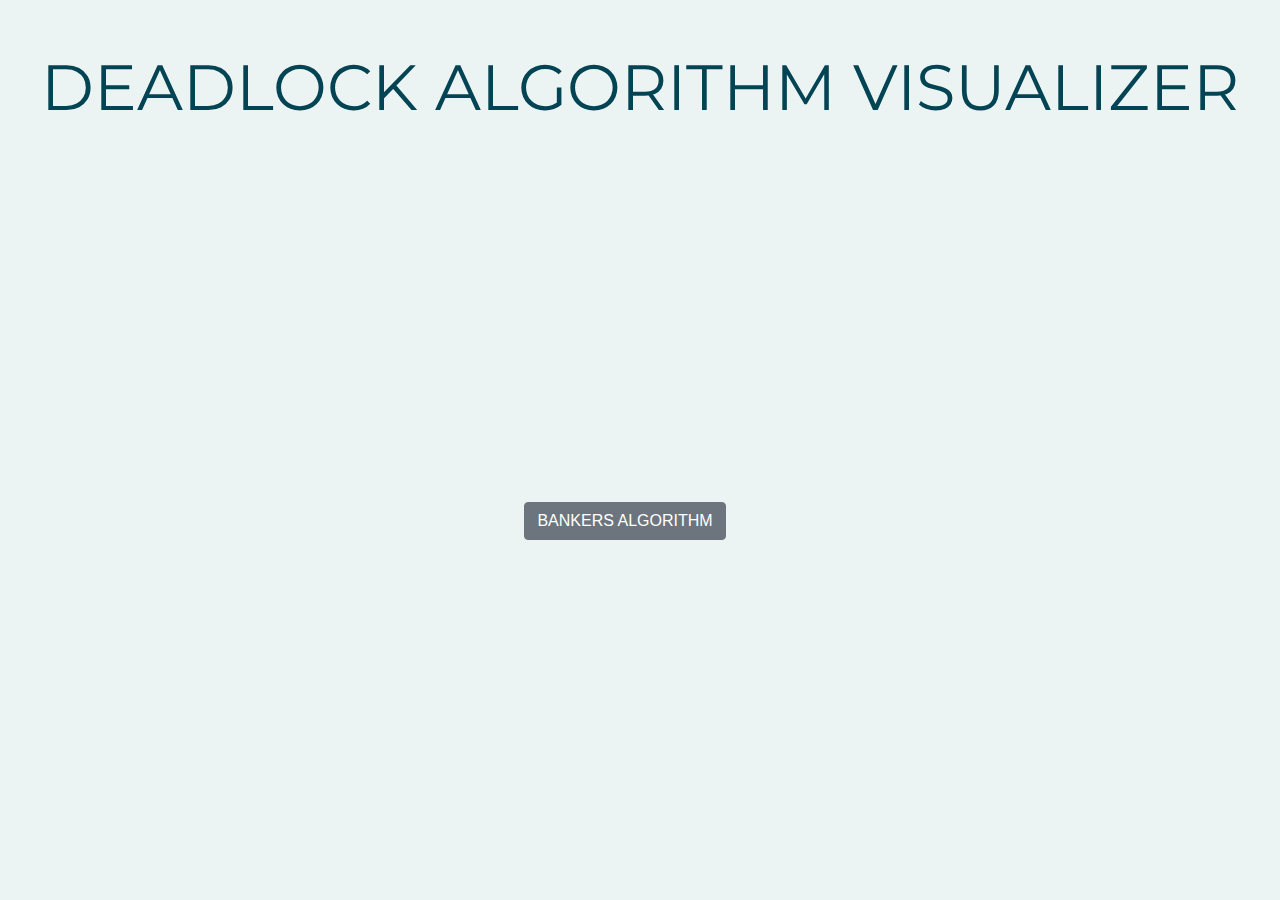
<file: index.html>
<!DOCTYPE html>
<html lang="en">
  <head>
    <!-- Required meta tags -->
    <meta charset="utf-8" />
    <meta
      name="viewport"
      content="width=device-width, initial-scale=1, shrink-to-fit=no"
    />

    <!-- Bootstrap CSS -->
    <link
      rel="stylesheet"
      href="https://stackpath.bootstrapcdn.com/bootstrap/4.5.2/css/bootstrap.min.css"
      integrity="sha384-JcKb8q3iqJ61gNV9KGb8thSsNjpSL0n8PARn9HuZOnIxN0hoP+VmmDGMN5t9UJ0Z"
      crossorigin="anonymous"
    />

    <!-- Custom CSS -->
    <link rel="stylesheet" href="./style.css" />
    <!-- Title of the page -->
    <title>Deadlock Prevention</title>
  </head>

  <body>
    <!-- Background Animation Starts -->
    <div class="container">
      <ul class="circles">
        <li></li>
        <li></li>
        <li></li>
        <li></li>
        <li></li>
        <li></li>
        <li></li>
        <li></li>
        <li></li>
        <li></li>
      </ul>
    </div>
    <!-- Background Animation Ends -->

    <div class="content">
      <h1 class="heading text-center pt-5">DEADLOCK ALGORITHM VISUALIZER</h1>
      <div class="row text-center">
        <div class="col-12">
          <a href="./bankers.html" class="btn btn-secondary">
            BANKERS ALGORITHM
          </a>
        </div>
      </div>
    </div>

    <!-- Optional JavaScript -->
    <!-- jQuery first, then Popper.js, then Bootstrap JS -->
    <script
      src="https://code.jquery.com/jquery-3.5.1.slim.min.js"
      integrity="sha384-DfXdz2htPH0lsSSs5nCTpuj/zy4C+OGpamoFVy38MVBnE+IbbVYUew+OrCXaRkfj"
      crossorigin="anonymous"
    ></script>
    <script
      src="https://cdn.jsdelivr.net/npm/popper.js@1.16.1/dist/umd/popper.min.js"
      integrity="sha384-9/reFTGAW83EW2RDu2S0VKaIzap3H66lZH81PoYlFhbGU+6BZp6G7niu735Sk7lN"
      crossorigin="anonymous"
      <!-- hameedhasmadechanges -->
    ></script>
    <script
      src="https://stackpath.bootstrapcdn.com/bootstrap/4.5.2/js/bootstrap.min.js"
      integrity="sha384-B4gt1jrGC7Jh4AgTPSdUtOBvfO8shuf57BaghqFfPlYxofvL8/KUEfYiJOMMV+rV"
      crossorigin="anonymous"
    ></script>
  </body>
</html>
</file>
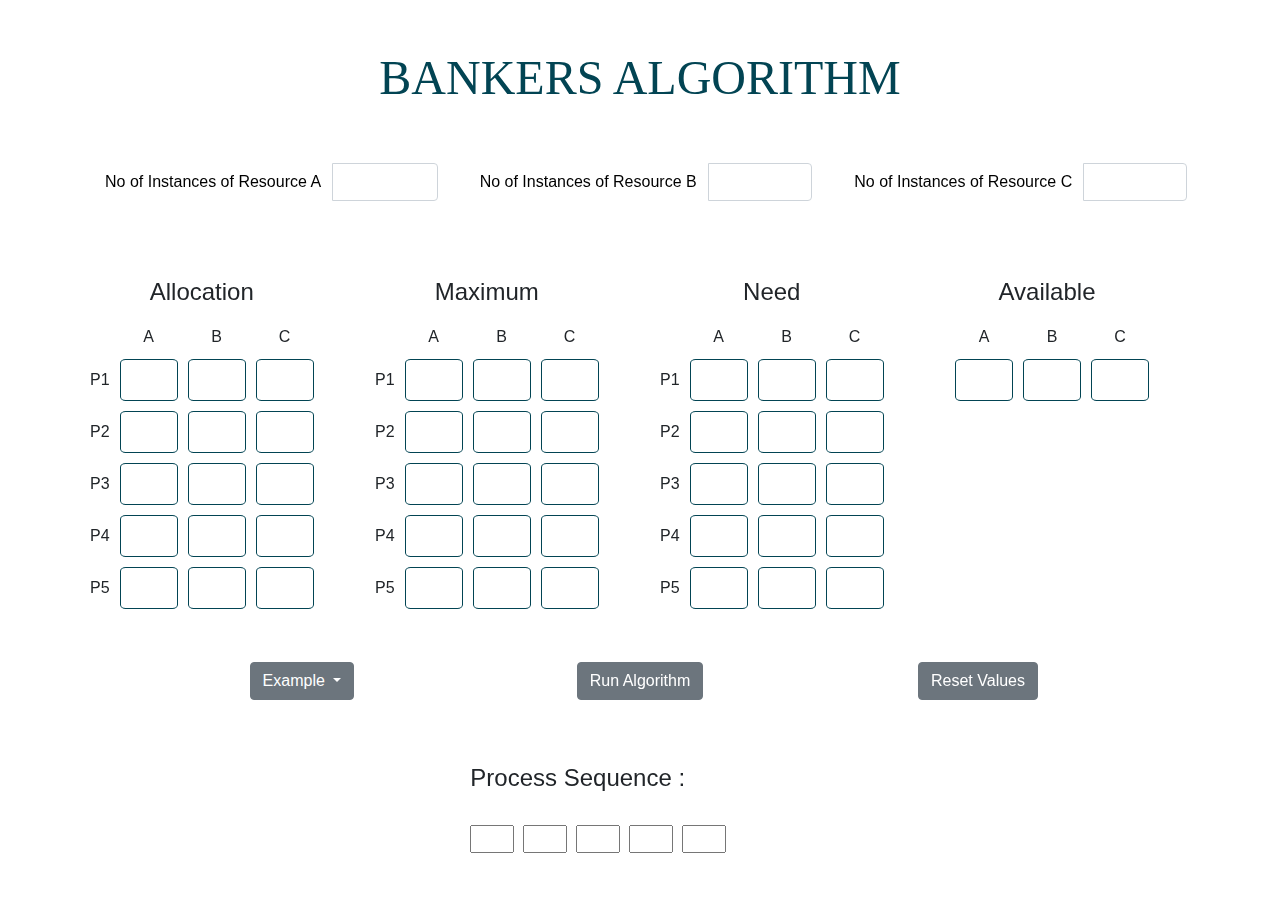
<file: bankers.html>
<!DOCTYPE html>
<html lang="en">
  <head>
    <!-- Required meta tags -->
    <meta charset="utf-8">
    <meta name="viewport" content="width=device-width, initial-scale=1, shrink-to-fit=no">

    <!-- Bootstrap CSS -->
    <link rel="stylesheet" href="https://stackpath.bootstrapcdn.com/bootstrap/4.5.2/css/bootstrap.min.css" integrity="sha384-JcKb8q3iqJ61gNV9KGb8thSsNjpSL0n8PARn9HuZOnIxN0hoP+VmmDGMN5t9UJ0Z" crossorigin="anonymous">

    <!-- Custom CSS -->
    <link rel="stylesheet" href="./bankers.css">
    <!-- Title of the page -->
    <title>Bankers Algorithm</title>
  
  </head>
  <body id="body">
    <!-- Background Animation Starts -->
    <div class="container">
      <ul class="circles">
        <li></li>
        <li></li>
        <li></li>
        <li></li>
        <li></li>
        <li></li>
        <li></li>
        <li></li>
        <li></li>
        <li></li>
      </ul>
    </div>
    <!-- Background Animation Ends -->

    <!-- Main Algo Implementation Starts -->
    <div class="container pt-5">
      <h2 class="text-center subheading">BANKERS ALGORITHM</h2>
    </div>
    <div class="container">
      <div class="row p-2 pt-5">
        <!-- Total Instance Form Starts -->
        <div class="col-4 text-center">
          <div class="input-group mb-3">
            <div class="input-group-prepend">
              <span class="input-group-text" id="basic-addon1">No of Instances of Resource A</span>
            </div>
            <input type="text" size="2" maxlength="2" class="form-control" id="resourceA" required>
          </div> 
        </div>
        <div class="col-4 text-center">
          <div class="input-group mb-3">
            <div class="input-group-prepend">
              <span class="input-group-text" id="basic-addon1">No of Instances of Resource B</span>
            </div>
            <input type="text" size="2" maxlength="2" class="form-control" id="resourceB" required>
          </div> 
        </div>
        <div class="col-4 text-center">
          <div class="input-group mb-3">
            <div class="input-group-prepend">
              <span class="input-group-text" id="basic-addon1">No of Instances of Resource C</span>
            </div>
            <input type="text" size="2" maxlength="2" class="form-control" id="resourceC" required>
          </div> 
        </div>
        <!-- Total Instance Form Ends -->
      </div>
    </div>
    <div class="container pt-5">
      <div class="row">
        <!-- Allocation Form Starts -->
        <div class="col-3 text-center">
          <table class="text-center">
            <thead>
              <tr>
                <th colspan="4"><h4>Allocation</h4></th>
              </tr>
            </thead>
            <tbody>
              <tr>
                <td></td>
                <td>A</td>
                <td>B</td>
                <td>C</td>
              </tr>
              <tr>
                <td>P1</td>
                <td><input size="2" maxlength="2" id="a11"></td>
                <td><input size="2" maxlength="2" id="a12"></td>
                <td><input size="2" maxlength="2" id="a13"></td>
              </tr>
              <tr>
                <td>P2</td>
                <td><input size="2" maxlength="2" id="a21"></td>
                <td><input size="2" maxlength="2" id="a22"></td>
                <td><input size="2" maxlength="2" id="a23"></td>
              </tr>
              <tr>
                <td>P3</td>
                <td><input size="2" maxlength="2" id="a31"></td>
                <td><input size="2" maxlength="2" id="a32"></td>
                <td><input size="2" maxlength="2" id="a33"></td>
              </tr>
              <tr>
                <td>P4</td>
                <td><input size="2" maxlength="2" id="a41"></td>
                <td><input size="2" maxlength="2" id="a42"></td>
                <td><input size="2" maxlength="2" id="a43"></td>
              </tr>
              <tr>
                <td>P5</td>
                <td><input size="2" maxlength="2" id="a51"></td>
                <td><input size="2" maxlength="2" id="a52"></td>
                <td><input size="2" maxlength="2" id="a53"></td>
              </tr>
            </tbody>
          </table>
        </div>
        <!-- Allocation Form Ends -->

        <!-- Max Form Starts -->
        <div class="col-3 text-center">
          <table class="text-center">
            <thead>
              <tr>
                <th colspan="4"><h4>Maximum</h4></th>
              </tr>
            </thead>
            <tbody>
              <tr>
                <td></td>
                <td>A</td>
                <td>B</td>
                <td>C</td>
              </tr>
              <tr>
                <td>P1</td>
                <td><input size="2" maxlength="2" id="m11"></td>
                <td><input size="2" maxlength="2" id="m12"></td>
                <td><input size="2" maxlength="2" id="m13"></td>
              </tr>
              <tr>
                <td>P2</td>
                <td><input size="2" maxlength="2" id="m21"></td>
                <td><input size="2" maxlength="2" id="m22"></td>
                <td><input size="2" maxlength="2" id="m23"></td>
              </tr>
              <tr>
                <td>P3</td>
                <td><input size="2" maxlength="2" id="m31"></td>
                <td><input size="2" maxlength="2" id="m32"></td>
                <td><input size="2" maxlength="2" id="m33"></td>
              </tr>
              <tr>
                <td>P4</td>
                <td><input size="2" maxlength="2" id="m41"></td>
                <td><input size="2" maxlength="2" id="m42"></td>
                <td><input size="2" maxlength="2" id="m43"></td>
              </tr>
              <tr>
                <td>P5</td>
                <td><input size="2" maxlength="2" id="m51"></td>
                <td><input size="2" maxlength="2" id="m52"></td>
                <td><input size="2" maxlength="2" id="m53"></td>
              </tr>
            </tbody>
          </table>
        </div>
        <!-- Max Form Ends -->

        <!-- Need Form Starts -->
        <div class="col-3 text-center">
          <table class="text-center">
            <thead>
              <tr>
                <th colspan="4"><h4>Need</h4></th>
              </tr>
            </thead>
            <tbody>
              <tr>
                <td></td>
                <td>A</td>
                <td>B</td>
                <td>C</td>
              </tr>
              <tr>
                <td>P1</td>
                <td><input size="2" maxlength="2" id="n11"></td>
                <td><input size="2" maxlength="2" id="n12"></td>
                <td><input size="2" maxlength="2" id="n13"></td>
              </tr>
              <tr>
                <td>P2</td>
                <td><input size="2" maxlength="2" id="n21"></td>
                <td><input size="2" maxlength="2" id="n22"></td>
                <td><input size="2" maxlength="2" id="n23"></td>
              </tr>
              <tr>
                <td>P3</td>
                <td><input size="2" maxlength="2" id="n31"></td>
                <td><input size="2" maxlength="2" id="n32"></td>
                <td><input size="2" maxlength="2" id="n33"></td>
              </tr>
              <tr>
                <td>P4</td>
                <td><input size="2" maxlength="2" id="n41"></td>
                <td><input size="2" maxlength="2" id="n42"></td>
                <td><input size="2" maxlength="2" id="n43"></td>
              </tr>
              <tr>
                <td>P5</td>
                <td><input size="2" maxlength="2" id="n51"></td>
                <td><input size="2" maxlength="2" id="n52"></td>
                <td><input size="2" maxlength="2" id="n53"></td>
              </tr>
            </tbody>
          </table>
        </div>
        <!-- Need Form Ends -->

        <!-- Available Form Starts -->
        <div class="col-3 text-center">
          <table class="text-center">
            <thead>
              <tr>
                <th colspan="4"><h4>Available</h4></th>
              </tr>
            </thead>
            <tbody>
              <tr>
                <td></td>
                <td>A</td>
                <td>B</td>
                <td>C</td>
              </tr>
              <tr>
                <td></td>
                <td><input size="2" maxlength="2" id="av11"></td>
                <td><input size="2" maxlength="2" id="av12"></td>
                <td><input size="2" maxlength="2" id="av13"></td>
              </tr>
            </tbody>
          </table>
        </div>
        <!-- Available Form Ends -->
      </div>

      <!-- Algo Buttons Starts -->
      <div class="row m-5 text-center">
        <div class="col-4">
          <button class="btn btn-secondary dropdown-toggle" id="exampleButton" data-bs-toggle="dropdown" aria-expanded="false">
            Example
          </button>
          <ul class="dropdown-menu" aria-labelledby="exampleButton">
            <li><a href="#" class="dropdown-item" onclick="safe()">Safe</a></li>
            <li><a href="#" class="dropdown-item" onclick="unsafe()">Unsafe</a></li>
          </ul>
        </div>
        <div class="col-4">
          <a href="#" class="btn btn-secondary" onclick="run_algo()">Run Algorithm</a>
        </div>
        <div class="col-4">
          <a href="#" class="btn btn-secondary" onclick="reset()">Reset Values</a>
        </div>
      </div>
      <!-- Algo Buttons Ends -->
      
      <!-- Process Sequence Starts -->
      <div class="row p-3 mt-3 mb-3">
        <div class="col-6 offset-4">
          <h4>Process Sequence :</h4><br>
          <input id="p1" size="2" maxlength="2"/>&nbsp
          <input id="p2" size="2" maxlength="2"/>&nbsp
          <input id="p3" size="2" maxlength="2"/>&nbsp
          <input id="p4" size="2" maxlength="2"/>&nbsp
          <input id="p5" size="2" maxlength="2"/>
        </div>
      </div>
      <!-- Process Sequence Ends -->
    </div>
    
    <!-- Optional JavaScript -->
    <!-- jQuery first, then Popper.js, then Bootstrap JS -->
    <script src="https://code.jquery.com/jquery-3.5.1.slim.min.js" integrity="sha384-DfXdz2htPH0lsSSs5nCTpuj/zy4C+OGpamoFVy38MVBnE+IbbVYUew+OrCXaRkfj" crossorigin="anonymous"></script>
    <script src="https://cdn.jsdelivr.net/npm/bootstrap@5.0.2/dist/js/bootstrap.bundle.min.js" integrity="sha384-MrcW6ZMFYlzcLA8Nl+NtUVF0sA7MsXsP1UyJoMp4YLEuNSfAP+JcXn/tWtIaxVXM" crossorigin="anonymous"></script>
    <link href="https://cdn.jsdelivr.net/npm/bootstrap@5.0.2/dist/css/bootstrap.min.css" rel="stylesheet" integrity="sha384-EVSTQN3/azprG1Anm3QDgpJLIm9Nao0Yz1ztcQTwFspd3yD65VohhpuuCOmLASjC" crossorigin="anonymous">
    <!-- Custom JavaScript -->
    <script src="./bankers.js"></script>
  </body>
</html>
</file>
<file: style.css>
@import url('https://fonts.googleapis.com/css2?family=Montserrat:wght@100;200;300;400;500;600;700;800;900&display=swap');
*{
  margin: 0;
  padding: 0;
  box-sizing: border-box;
}
body {
  overflow-x: hidden;
  background: #ecf3f3;
}

.circles {
  position: fixed;
  top: 0;
  left: 0;
  width: 100%;
  height: 100vh;
  overflow: hidden;
  z-index: -1;
}

.circles li {
  position: absolute;
  display: block;
  list-style: none;
  width: 20px;
  /* border-radius: 50%!important; */
  height: 20px;
  background: #49b6c9;
  animation: animate 25s linear infinite;
  bottom: -150px;
}

.circles li:nth-child(1) {
  left: 5%;
  width: 50px;
  height: 50px;
  animation-delay: 0s;
}

.circles li:nth-child(2) {
  left: 10%;
  width: 20px;
  height: 20px;
  animation-delay: 2s;
  animation-duration: 12s;
}

.circles li:nth-child(3) {
  left: 6%;
  width: 20px;
  height: 20px;
  animation-delay: 4s;
}

.circles li:nth-child(4) {
  left: 89%;
  width: 60px;
  height: 60px;
  animation-delay: 0s;
  animation-duration: 18s;
}

.circles li:nth-child(5) {
  left: 90%;
  width: 20px;
  height: 20px;
  animation-delay: 0s;
}

.circles li:nth-child(6) {
  left: 85%;
  width: 10px;
  height: 10px;
  animation-delay: 3s;
}

.circles li:nth-child(7) {
  left: 5%;
  width: 50px;
  height: 50px;
  animation-delay: 7s;
}

.circles li:nth-child(8) {
  left: 10%;
  width: 25px;
  height: 25px;
  animation-delay: 15s;
  animation-duration: 45s;
}

.circles li:nth-child(9) {
  left: 100%;
  width: 15px;
  height: 15px;
  animation-delay: 2s;
  animation-duration: 35s;
}

.circles li:nth-child(10) {
  left: 95%;
  width: 50px;
  height: 50px;
  animation-delay: 0s;
  animation-duration: 11s;
}

@keyframes animate {
  0% {
    transform: translateY(0) rotate(0deg);
    opacity: 0.8;
    border-radius: 0;
  }

  100% {
    transform: translateY(-1000px) rotate(720deg);
    opacity: 0;
    border-radius: 50%;
  }
}

.content{
  height: 100vh;
  width: 100vw;
  position: relative;
}

.heading{
  font-family: Montserrat;
  font-style: normal;
  font-weight: normal;
  font-size: 64px;
  line-height: 78px;
  color: #024453;
}

.subheading{
  font-family: Montserrat;
  font-style: normal;
  font-weight: normal;
  font-size: 48px;
  line-height: 59px;
  color: #024453;
}

.desc{
  font-family: Montserrat;
  font-style: normal;
  font-weight: normal;
  font-size: 24px;
  line-height: 29px;
  position: absolute;
  left: 535px;
  top: 290px;
  font-weight: 500;
  color: #024453;
}

.row{
  position: absolute;
  bottom: 40%;
  width: 100vw;
}

.names1{
  position: absolute;
  bottom: 10%;
  left: 49%;
  transform: translate(-50%,-50%);
}

.names2{  
  position: absolute;
  bottom: 5%;
  left: 49%;
  transform: translate(-50%,-50%);
}
</file>
<file: bankers.css>
*{
  margin: 0;
  padding: 0;
  box-sizing: border-box;
}

.circles {
  position: fixed;
  top: 0;
  left: 0;
  width: 100%;
  height: 100vh;
  overflow: hidden;
  z-index: -1;
}

.circles li {
  position: absolute;
  display: block;
  list-style: none;
  width: 20px;
  /* border-radius: 50%!important; */
  height: 20px;
  background: #49b6c9;
  animation: animate 25s linear infinite;
  bottom: -150px;
}

.circles li:nth-child(1) {
  left: 5%;
  width: 50px;
  height: 50px;
  animation-delay: 0s;
}

.circles li:nth-child(2) {
  left: 10%;
  width: 20px;
  height: 20px;
  animation-delay: 2s;
  animation-duration: 12s;
}

.circles li:nth-child(3) {
  left: 6%;
  width: 20px;
  height: 20px;
  animation-delay: 4s;
}

.circles li:nth-child(4) {
  left: 89%;
  width: 60px;
  height: 60px;
  animation-delay: 0s;
  animation-duration: 18s;
}

.circles li:nth-child(5) {
  left: 90%;
  width: 20px;
  height: 20px;
  animation-delay: 0s;
}

.circles li:nth-child(6) {
  left: 85%;
  width: 10px;
  height: 10px;
  animation-delay: 3s;
}

.circles li:nth-child(7) {
  left: 5%;
  width: 50px;
  height: 50px;
  animation-delay: 7s;
}

.circles li:nth-child(8) {
  left: 10%;
  width: 25px;
  height: 25px;
  animation-delay: 15s;
  animation-duration: 45s;
}

.circles li:nth-child(9) {
  left: 100%;
  width: 15px;
  height: 15px;
  animation-delay: 2s;
  animation-duration: 35s;
}

.circles li:nth-child(10) {
  left: 95%;
  width: 50px;
  height: 50px;
  animation-delay: 0s;
  animation-duration: 11s;
}

@keyframes animate {
  0% {
    transform: translateY(0) rotate(0deg);
    opacity: 0.8;
    border-radius: 0;
  }

  100% {
    transform: translateY(-1000px) rotate(720deg);
    opacity: 0;
    border-radius: 50%;
  }
}

.subheading{
  font-family: Montserrat;
  font-style: normal;
  font-weight: normal;
  font-size: 48px;
  line-height: 59px;
  color: #024453;
}

#basic-addon1{
  color: black;
  background-color: transparent;
  outline: none;
  border: none;  
}

input :focus{
  outline: 0!important;
}

table input{
  padding: 8px;
  border: #024453 1px solid;
  border-radius: 10%;
}

td,
th{
  padding: 5px;
}
</file>
